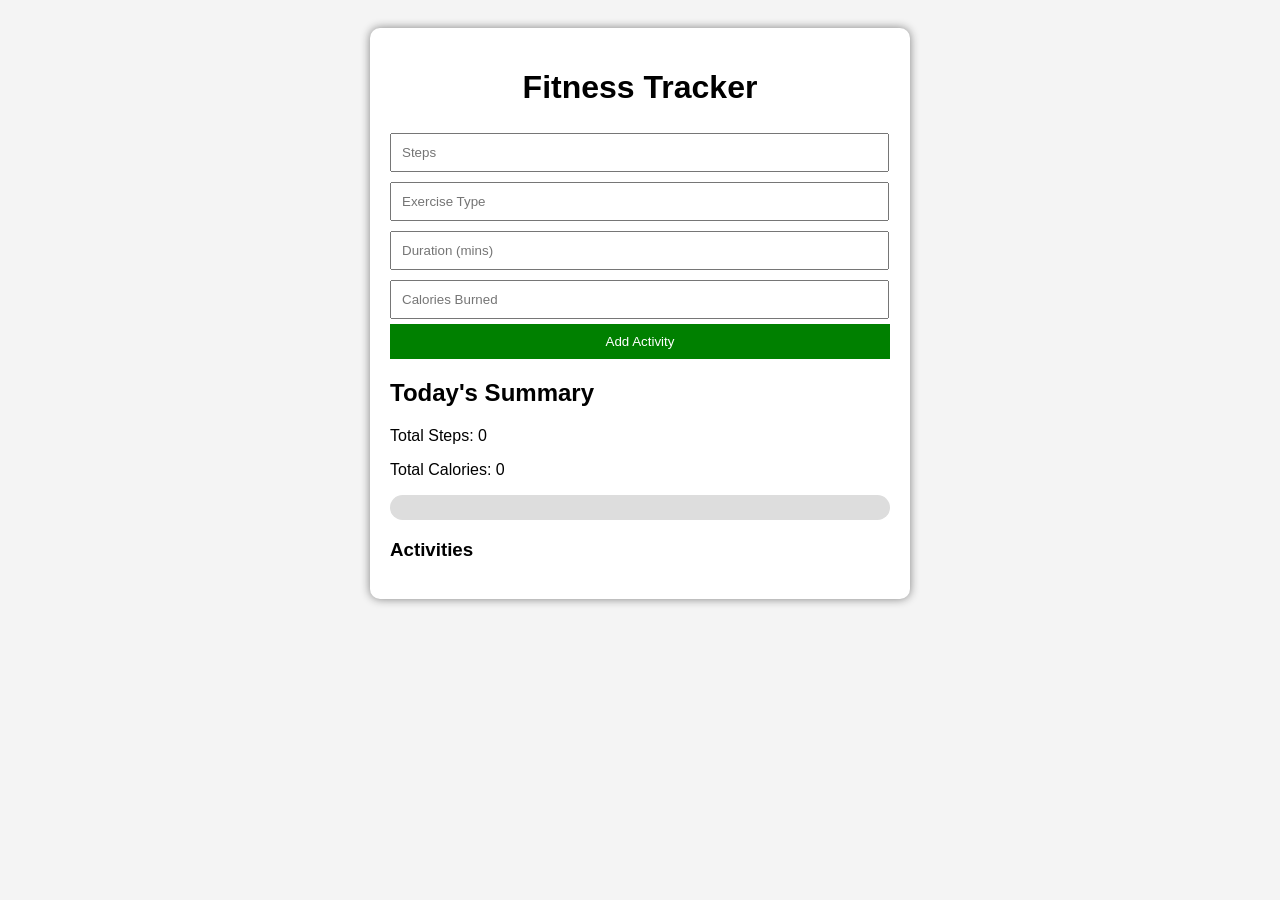
<file: Fitness Tracker App/index.html>
<!DOCTYPE html>
<html>
<head>
    <title>Fitness Tracker</title>
    <link rel="stylesheet" href="style.css">
</head>
<body>

    <div class="container">
        <h1>Fitness Tracker</h1>

        <div class="form">
            <input type="number" id="steps" placeholder="Steps">
            <input type="text" id="exercise" placeholder="Exercise Type">
            <input type="number" id="duration" placeholder="Duration (mins)">
            <input type="number" id="calories" placeholder="Calories Burned">

            <button onclick="addActivity()">Add Activity</button>
        </div>

        <div class="dashboard">
            <h2>Today's Summary</h2>

            <p>Total Steps: <span id="totalSteps">0</span></p>
            <p>Total Calories: <span id="totalCalories">0</span></p>

            <div class="progress-container">
                <div id="progressBar"></div>
            </div>

            <h3>Activities</h3>
            <ul id="activityList"></ul>
        </div>
    </div>

    <script src="script.js"></script>

</body>
</html>
</file>
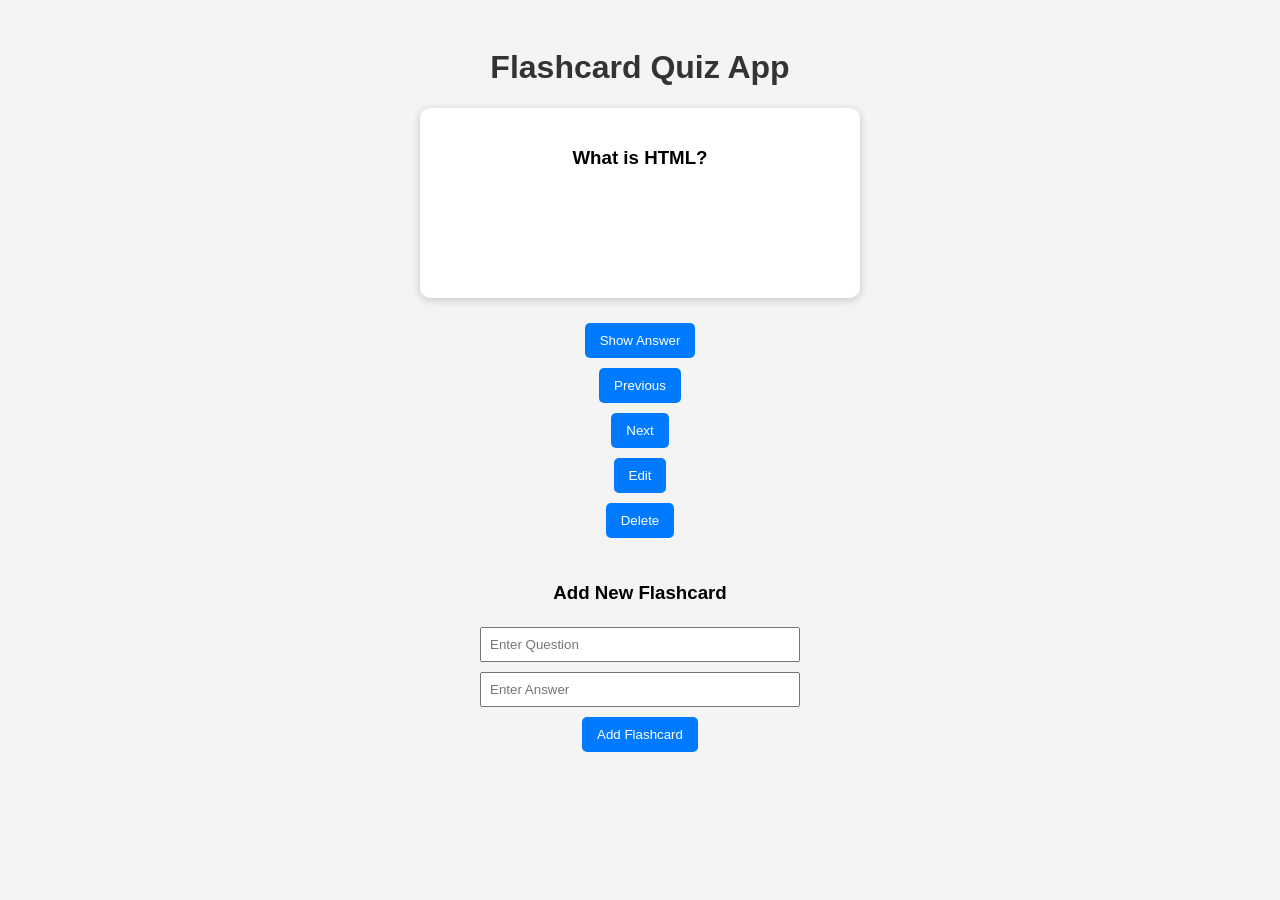
<file: FlashcardApp/index.html>
<!DOCTYPE html>
<html>
<head>
    <title>Flashcard Quiz App</title>
    <style>
        body {
            font-family: Arial, sans-serif;
            background: #f4f4f4;
            display: flex;
            flex-direction: column;
            align-items: center;
            padding: 20px;
        }

        h1 {
            color: #333;
        }

        .card {
            width: 400px;
            min-height: 150px;
            background: white;
            border-radius: 10px;
            padding: 20px;
            box-shadow: 0 2px 8px rgba(0,0,0,0.2);
            text-align: center;
            margin-bottom: 20px;
        }

        button {
            padding: 10px 15px;
            margin: 5px;
            border: none;
            background: #007bff;
            color: white;
            border-radius: 5px;
            cursor: pointer;
        }

        button:hover {
            background: #0056b3;
        }

        input {
            width: 300px;
            padding: 8px;
            margin: 5px;
        }

        .form {
            margin-top: 20px;
            text-align: center;
        }
    </style>
</head>
<body>

    <h1>Flashcard Quiz App</h1>

    <div class="card">
        <h3 id="question"></h3>
        <p id="answer" style="display:none;"></p>
    </div>

    <button onclick="showAnswer()">Show Answer</button>
    <button onclick="prevCard()">Previous</button>
    <button onclick="nextCard()">Next</button>
    <button onclick="editCard()">Edit</button>
    <button onclick="deleteCard()">Delete</button>

    <div class="form">
        <h3>Add New Flashcard</h3>
        <input type="text" id="newQuestion" placeholder="Enter Question"><br>
        <input type="text" id="newAnswer" placeholder="Enter Answer"><br>
        <button onclick="addCard()">Add Flashcard</button>
    </div>

    <script>
        let flashcards = [
            {
                question: "What is HTML?",
                answer: "HTML stands for HyperText Markup Language."
            },
            {
                question: "What is CSS?",
                answer: "CSS is used for styling web pages."
            },
            {
                question: "What is JavaScript?",
                answer: "JavaScript adds interactivity to websites."
            }
        ];

        let currentIndex = 0;

        function displayCard() {
            document.getElementById("question").innerText =
                flashcards[currentIndex].question;

            document.getElementById("answer").innerText =
                flashcards[currentIndex].answer;

            document.getElementById("answer").style.display = "none";
        }

        function showAnswer() {
            document.getElementById("answer").style.display = "block";
        }

        function nextCard() {
            if (currentIndex < flashcards.length - 1) {
                currentIndex++;
                displayCard();
            }
        }

        function prevCard() {
            if (currentIndex > 0) {
                currentIndex--;
                displayCard();
            }
        }

        function addCard() {
            let question = document.getElementById("newQuestion").value;
            let answer = document.getElementById("newAnswer").value;

            if (question && answer) {
                flashcards.push({ question, answer });

                document.getElementById("newQuestion").value = "";
                document.getElementById("newAnswer").value = "";

                alert("Flashcard Added!");
            }
        }

        function editCard() {
            let newQuestion = prompt(
                "Edit Question:",
                flashcards[currentIndex].question
            );

            let newAnswer = prompt(
                "Edit Answer:",
                flashcards[currentIndex].answer
            );

            if (newQuestion && newAnswer) {
                flashcards[currentIndex].question = newQuestion;
                flashcards[currentIndex].answer = newAnswer;
                displayCard();
            }
        }

        function deleteCard() {
            if (flashcards.length > 1) {
                flashcards.splice(currentIndex, 1);

                if (currentIndex >= flashcards.length) {
                    currentIndex = flashcards.length - 1;
                }

                displayCard();
            } else {
                alert("At least one flashcard must remain.");
            }
        }

        displayCard();
    </script>

</body>
</html>
</file>
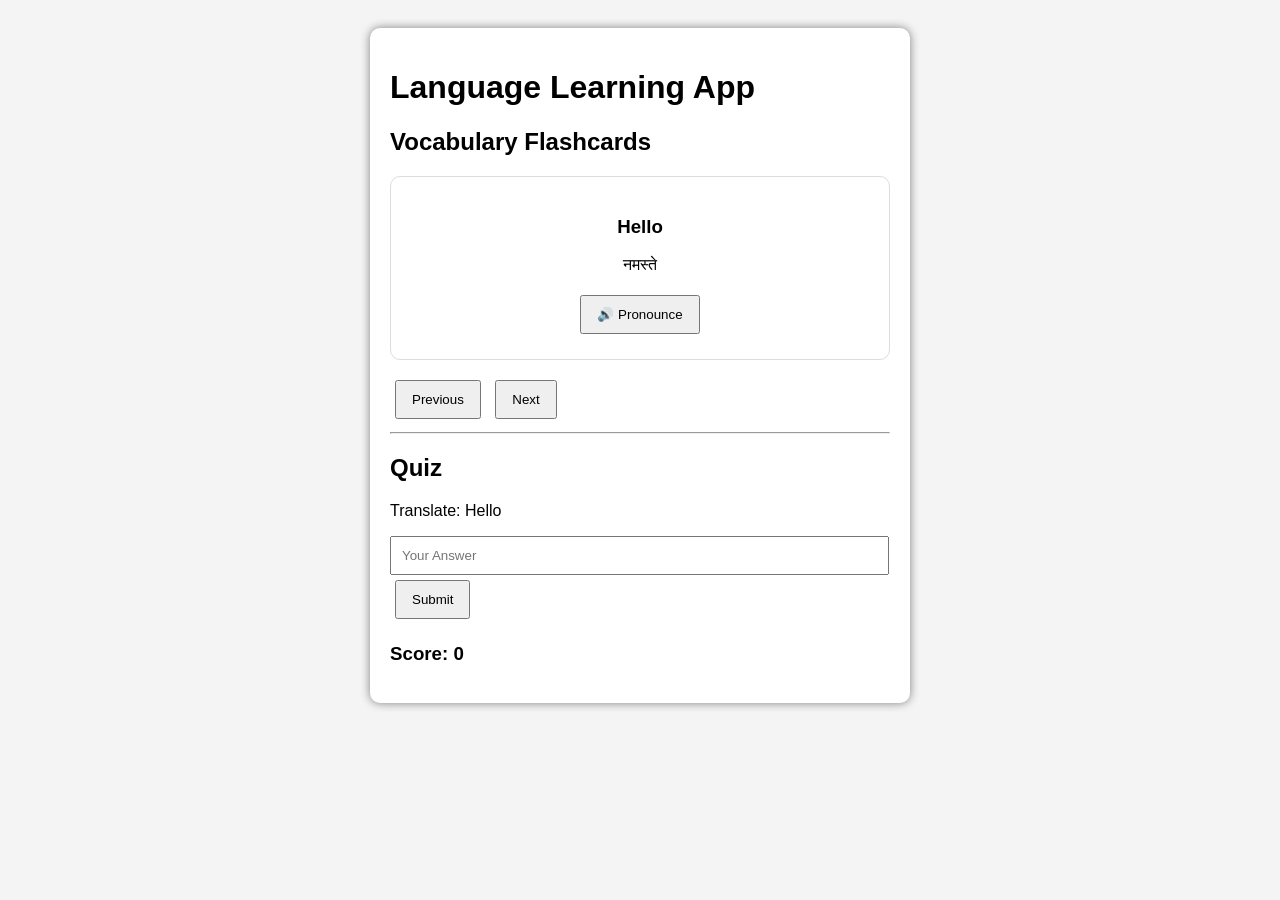
<file: Language Learning App/index.html>
<!DOCTYPE html>
<html>
<head>
    <title>Language Learning App</title>
    <link rel="stylesheet" href="style.css">
</head>
<body>

<div class="container">
    <h1>Language Learning App</h1>

    <h2>Vocabulary Flashcards</h2>

    <div class="card">
        <h3 id="word">Hello</h3>
        <p id="translation">नमस्ते</p>
        <button onclick="speakWord()">🔊 Pronounce</button>
    </div>

    <button onclick="prevCard()">Previous</button>
    <button onclick="nextCard()">Next</button>

    <hr>

    <h2>Quiz</h2>

    <p id="quizQuestion"></p>

    <input type="text" id="answer" placeholder="Your Answer">

    <button onclick="checkAnswer()">Submit</button>

    <p id="result"></p>

    <h3>Score: <span id="score">0</span></h3>

</div>

<script src="script.js"></script>

</body>
</html>
</file>
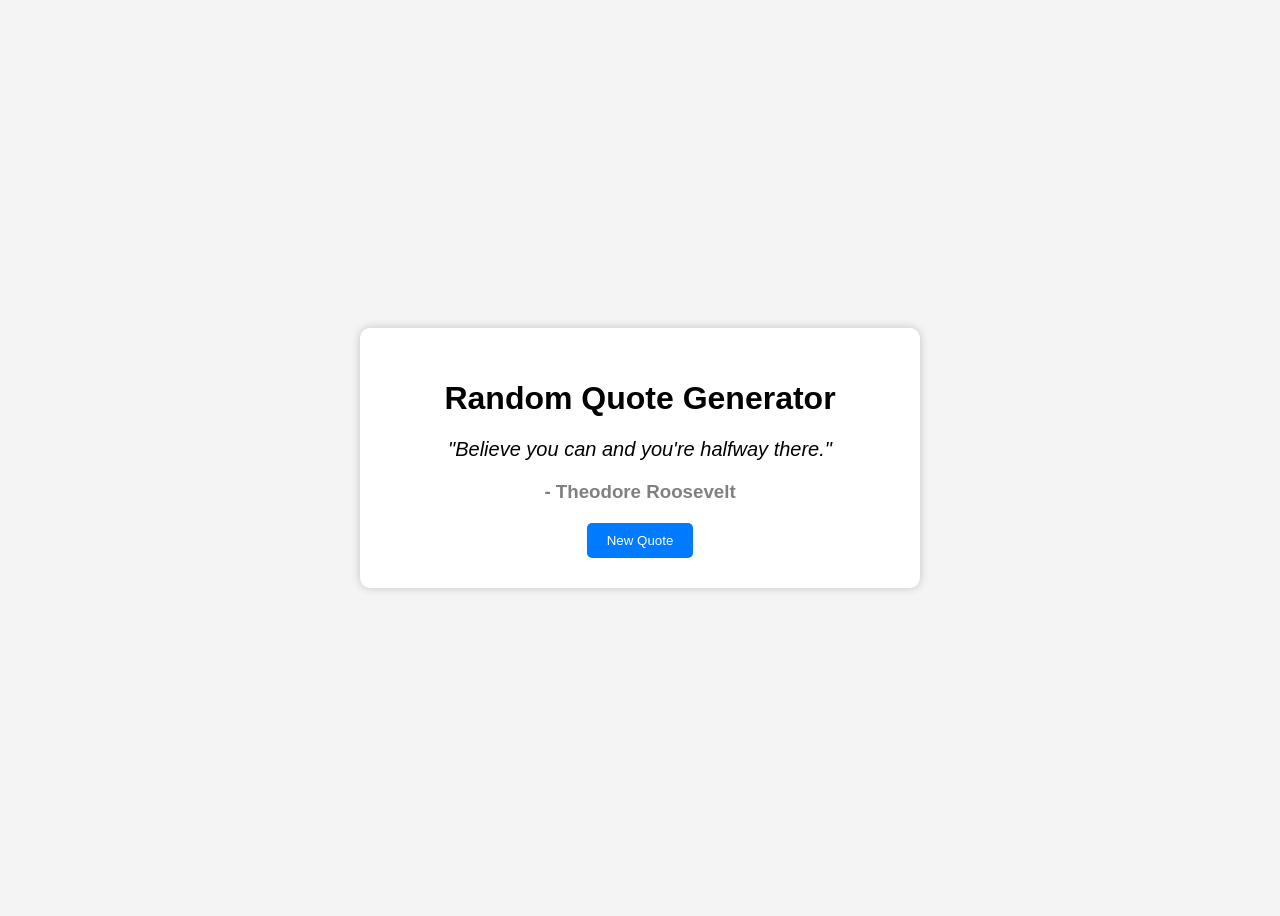
<file: Quote Generator/index.html>
<!DOCTYPE html>
<html>
<head>
    <title>Random Quote Generator</title>
    <link rel="stylesheet" href="style.css">
</head>
<body>

<div class="container">
    <h1>Random Quote Generator</h1>

    <div class="quote-box">
        <p id="quote"></p>
        <h3 id="author"></h3>
    </div>

    <button onclick="generateQuote()">New Quote</button>
</div>

<script src="script.js"></script>

</body>
</html>
</file>
<file: Fitness Tracker App/style.css>
body {
    font-family: Arial, sans-serif;
    background: #f4f4f4;
    display: flex;
    justify-content: center;
    padding: 20px;
}

.container {
    width: 500px;
    background: white;
    padding: 20px;
    border-radius: 10px;
    box-shadow: 0 0 10px gray;
}

h1 {
    text-align: center;
}

input {
    width: 95%;
    padding: 10px;
    margin: 5px 0;
}

button {
    width: 100%;
    padding: 10px;
    background: green;
    color: white;
    border: none;
    cursor: pointer;
}

button:hover {
    background: darkgreen;
}

.dashboard {
    margin-top: 20px;
}

.progress-container {
    width: 100%;
    height: 25px;
    background: #ddd;
    border-radius: 20px;
    overflow: hidden;
}

#progressBar {
    width: 0%;
    height: 100%;
    background: green;
}

ul {
    padding-left: 20px;
}
</file>
<file: Language Learning App/style.css>
body{
    font-family: Arial, sans-serif;
    background:#f4f4f4;
    display:flex;
    justify-content:center;
    padding:20px;
}

.container{
    width:500px;
    background:white;
    padding:20px;
    border-radius:10px;
    box-shadow:0 0 10px gray;
}

.card{
    text-align:center;
    padding:20px;
    border:1px solid #ddd;
    border-radius:10px;
    margin-bottom:15px;
}

button{
    padding:10px 15px;
    margin:5px;
    cursor:pointer;
}

input{
    width:95%;
    padding:10px;
}
</file>
<file: Quote Generator/style.css>
body{
    font-family: Arial, sans-serif;
    background:#f4f4f4;
    display:flex;
    justify-content:center;
    align-items:center;
    height:100vh;
}

.container{
    width:500px;
    background:white;
    padding:30px;
    text-align:center;
    border-radius:10px;
    box-shadow:0 0 10px rgba(0,0,0,0.2);
}

.quote-box{
    margin:20px 0;
}

#quote{
    font-size:20px;
    font-style:italic;
}

#author{
    color:gray;
}

button{
    padding:10px 20px;
    border:none;
    background:#007bff;
    color:white;
    border-radius:5px;
    cursor:pointer;
}

button:hover{
    background:#0056b3;
}
</file>
